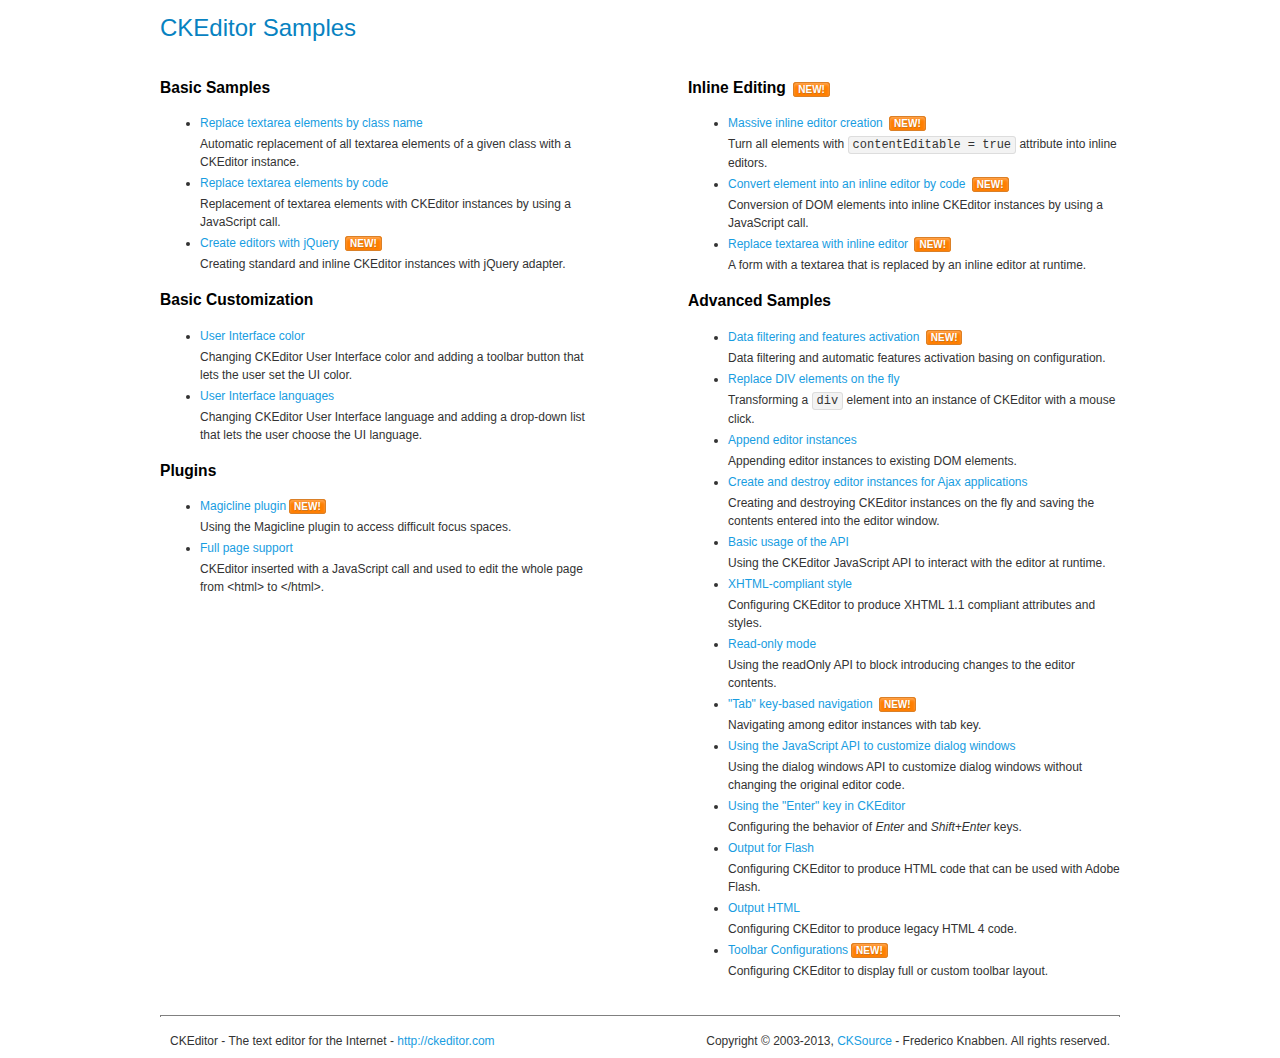
<file: src/main/webapp/resources/js/plugin/ckeditor/samples/index.html>
<!DOCTYPE html>
<!--
Copyright (c) 2003-2013, CKSource - Frederico Knabben. All rights reserved.
For licensing, see LICENSE.md or http://ckeditor.com/license
-->
<html>
<head>
	<title>CKEditor Samples</title>
	<meta charset="utf-8">
	<link rel="stylesheet" href="sample.css">
</head>
<body>
	<h1 class="samples">
		CKEditor Samples
	</h1>
	<div class="twoColumns">
		<div class="twoColumnsLeft">
			<h2 class="samples">
				Basic Samples
			</h2>
			<dl class="samples">
				<dt><a class="samples" href="replacebyclass.html">Replace textarea elements by class name</a></dt>
				<dd>Automatic replacement of all textarea elements of a given class with a CKEditor instance.</dd>

				<dt><a class="samples" href="replacebycode.html">Replace textarea elements by code</a></dt>
				<dd>Replacement of textarea elements with CKEditor instances by using a JavaScript call.</dd>

				<dt><a class="samples" href="jquery.html">Create editors with jQuery</a> <span class="new">New!</span></dt>
				<dd>Creating standard and inline CKEditor instances with jQuery adapter.</dd>
			</dl>

			<h2 class="samples">
				Basic Customization
			</h2>
			<dl class="samples">
				<dt><a class="samples" href="uicolor.html">User Interface color</a></dt>
				<dd>Changing CKEditor User Interface color and adding a toolbar button that lets the user set the UI color.</dd>

				<dt><a class="samples" href="uilanguages.html">User Interface languages</a></dt>
				<dd>Changing CKEditor User Interface language and adding a drop-down list that lets the user choose the UI language.</dd>
			</dl>


			<h2 class="samples">Plugins</h2>
<dl class="samples">
<dt><a class="samples" href="plugins/magicline/magicline.html">Magicline plugin</a><span class="new">New!</span></dt>
<dd>Using the Magicline plugin to access difficult focus spaces.</dd>

<dt><a class="samples" href="plugins/wysiwygarea/fullpage.html">Full page support</a></dt>
<dd>CKEditor inserted with a JavaScript call and used to edit the whole page from &lt;html&gt; to &lt;/html&gt;.</dd>
</dl>
		</div>
		<div class="twoColumnsRight">
			<h2 class="samples">
				Inline Editing <span class="new">New!</span>
			</h2>
			<dl class="samples">
				<dt><a class="samples" href="inlineall.html">Massive inline editor creation</a> <span class="new">New!</span></dt>
				<dd>Turn all elements with <code>contentEditable = true</code> attribute into inline editors.</dd>

				<dt><a class="samples" href="inlinebycode.html">Convert element into an inline editor by code</a> <span class="new">New!</span></dt>
				<dd>Conversion of DOM elements into inline CKEditor instances by using a JavaScript call.</dd>

				<dt><a class="samples" href="inlinetextarea.html">Replace textarea with inline editor</a> <span class="new">New!</span></dt>
				<dd>A form with a textarea that is replaced by an inline editor at runtime.</dd>

				
			</dl>

			<h2 class="samples">
				Advanced Samples
			</h2>
			<dl class="samples">
				<dt><a class="samples" href="datafiltering.html">Data filtering and features activation</a> <span class="new">New!</span></dt>
				<dd>Data filtering and automatic features activation basing on configuration.</dd>

				<dt><a class="samples" href="divreplace.html">Replace DIV elements on the fly</a></dt>
				<dd>Transforming a <code>div</code> element into an instance of CKEditor with a mouse click.</dd>

				<dt><a class="samples" href="appendto.html">Append editor instances</a></dt>
				<dd>Appending editor instances to existing DOM elements.</dd>

				<dt><a class="samples" href="ajax.html">Create and destroy editor instances for Ajax applications</a></dt>
				<dd>Creating and destroying CKEditor instances on the fly and saving the contents entered into the editor window.</dd>

				<dt><a class="samples" href="api.html">Basic usage of the API</a></dt>
				<dd>Using the CKEditor JavaScript API to interact with the editor at runtime.</dd>

				<dt><a class="samples" href="xhtmlstyle.html">XHTML-compliant style</a></dt>
				<dd>Configuring CKEditor to produce XHTML 1.1 compliant attributes and styles.</dd>

				<dt><a class="samples" href="readonly.html">Read-only mode</a></dt>
				<dd>Using the readOnly API to block introducing changes to the editor contents.</dd>

				<dt><a class="samples" href="tabindex.html">"Tab" key-based navigation</a> <span class="new">New!</span></dt>
				<dd>Navigating among editor instances with tab key.</dd>


				
<dt><a class="samples" href="plugins/dialog/dialog.html">Using the JavaScript API to customize dialog windows</a></dt>
<dd>Using the dialog windows API to customize dialog windows without changing the original editor code.</dd>

<dt><a class="samples" href="plugins/enterkey/enterkey.html">Using the &quot;Enter&quot; key in CKEditor</a></dt>
<dd>Configuring the behavior of <em>Enter</em> and <em>Shift+Enter</em> keys.</dd>

<dt><a class="samples" href="plugins/htmlwriter/outputforflash.html">Output for Flash</a></dt>
<dd>Configuring CKEditor to produce HTML code that can be used with Adobe Flash.</dd>

<dt><a class="samples" href="plugins/htmlwriter/outputhtml.html">Output HTML</a></dt>
<dd>Configuring CKEditor to produce legacy HTML 4 code.</dd>

<dt><a class="samples" href="plugins/toolbar/toolbar.html">Toolbar Configurations</a><span class="new">New!</span></dt>
<dd>Configuring CKEditor to display full or custom toolbar layout.</dd>

			</dl>
		</div>
	</div>
	<div id="footer">
		<hr>
		<p>
			CKEditor - The text editor for the Internet - <a class="samples" href="http://ckeditor.com/">http://ckeditor.com</a>
		</p>
		<p id="copy">
			Copyright &copy; 2003-2013, <a class="samples" href="http://cksource.com/">CKSource</a> - Frederico Knabben. All rights reserved.
		</p>
	</div>
</body>
</html>
</file>
<file: src/main/webapp/resources/js/plugin/ckeditor/samples/sample.css>
/*
Copyright (c) 2003-2013, CKSource - Frederico Knabben. All rights reserved.
For licensing, see LICENSE.md or http://ckeditor.com/license
*/

html, body, h1, h2, h3, h4, h5, h6, div, span, blockquote, p, address, form, fieldset, img, ul, ol, dl, dt, dd, li, hr, table, td, th, strong, em, sup, sub, dfn, ins, del, q, cite, var, samp, code, kbd, tt, pre
{
	line-height: 1.5em;
}

body
{
	padding: 10px 30px;
}

input, textarea, select, option, optgroup, button, td, th
{
	font-size: 100%;
}

pre, code, kbd, samp, tt
{
	font-family: monospace,monospace;
	font-size: 1em;
}

body {
    width: 960px;
    margin: 0 auto;
}

code
{
	background: #f3f3f3;
	border: 1px solid #ddd;
	padding: 1px 4px;

	-moz-border-radius: 3px;
	-webkit-border-radius: 3px;
	border-radius: 3px;
}

abbr
{
	border-bottom: 1px dotted #555;
	cursor: pointer;
}

.new
{
	background: #FF7E00;
	border: 1px solid #DA8028;
	color: #fff;
	font-size: 10px;
	font-weight: bold;
	padding: 1px 4px;
	text-shadow: 0 1px 0 #C97626;
	text-transform: uppercase;
	margin: 0 0 0 3px;

	-moz-border-radius: 3px;
	-webkit-border-radius: 3px;
	border-radius: 3px;

	-moz-box-shadow: 0 2px 3px 0 #FFA54E inset;
	-webkit-box-shadow: 0 2px 3px 0 #FFA54E inset;
	box-shadow: 0 2px 3px 0 #FFA54E inset;
}

h1.samples
{
	color: #0782C1;
	font-size: 200%;
	font-weight: normal;
	margin: 0;
	padding: 0;
}

h1.samples a
{
	color: #0782C1;
	text-decoration: none;
	border-bottom: 1px dotted #0782C1;
}

.samples a:hover
{
	border-bottom: 1px dotted #0782C1;
}

h2.samples
{
	color: #000000;
	font-size: 130%;
	margin: 15px 0 0 0;
	padding: 0;
}

p, blockquote, address, form, pre, dl, h1.samples, h2.samples
{
	margin-bottom: 15px;
}

ul.samples
{
	margin-bottom: 15px;
}

.clear
{
	clear: both;
}

fieldset
{
	margin: 0;
	padding: 10px;
}

body, input, textarea
{
	color: #333333;
	font-family: Arial, Helvetica, sans-serif;
}

body
{
	font-size: 75%;
}

a.samples
{
	color: #189DE1;
	text-decoration: none;
}

form
{
	margin: 0;
	padding: 0;
}

pre.samples
{
	background-color: #F7F7F7;
	border: 1px solid #D7D7D7;
	overflow: auto;
	padding: 0.25em;
	white-space: pre-wrap; /* CSS 2.1 */
	word-wrap: break-word; /* IE7 */
	-moz-tab-size: 4;
	-o-tab-size: 4;
	-webkit-tab-size: 4;
	tab-size: 4;
}

#footer
{
	clear: both;
	padding-top: 10px;
}

#footer hr
{
	margin: 10px 0 15px 0;
	height: 1px;
	border: solid 1px gray;
	border-bottom: none;
}

#footer p
{
	margin: 0 10px 10px 10px;
	float: left;
}

#footer #copy
{
	float: right;
}

#outputSample
{
	width: 100%;
	table-layout: fixed;
}

#outputSample thead th
{
	color: #dddddd;
	background-color: #999999;
	padding: 4px;
	white-space: nowrap;
}

#outputSample tbody th
{
	vertical-align: top;
	text-align: left;
}

#outputSample pre
{
	margin: 0;
	padding: 0;
}

.description
{
	border: 1px dotted #B7B7B7;
	margin-bottom: 10px;
	padding: 10px 10px 0;
	overflow: hidden;
}

label
{
	display: block;
	margin-bottom: 6px;
}

/**
 *	CKEditor editables are automatically set with the "cke_editable" class
 *	plus cke_editable_(inline|themed) depending on the editor type.
 */

/* Style a bit the inline editables. */
.cke_editable.cke_editable_inline
{
	cursor: pointer;
}

/* Once an editable element gets focused, the "cke_focus" class is
   added to it, so we can style it differently. */
.cke_editable.cke_editable_inline.cke_focus
{
	box-shadow: inset 0px 0px 20px 3px #ddd, inset 0 0 1px #000;
	outline: none;
	background: #eee;
	cursor: text;
}

/* Avoid pre-formatted overflows inline editable. */
.cke_editable_inline pre
{
	white-space: pre-wrap;
	word-wrap: break-word;
}

/**
 *	Samples index styles.
 */

.twoColumns,
.twoColumnsLeft,
.twoColumnsRight
{
	overflow: hidden;
}

.twoColumnsLeft,
.twoColumnsRight
{
	width: 45%;
}

.twoColumnsLeft
{
	float: left;
}

.twoColumnsRight
{
	float: right;
}

dl.samples
{
	padding: 0 0 0 40px;
}
dl.samples > dt
{
	display: list-item;
	list-style-type: disc;
	list-style-position: outside;
	margin: 0 0 3px;
}
dl.samples > dd
{
	margin: 0 0 3px;
}
.warning
{
    color: #ff0000;
	background-color: #FFCCBA;
    border: 2px dotted #ff0000;
	padding: 15px 10px;
	margin: 10px 0;
}

/* Used on inline samples */

blockquote
{
	font-style: italic;
	font-family: Georgia, Times, "Times New Roman", serif;
	padding: 2px 0;
	border-style: solid;
	border-color: #ccc;
	border-width: 0;
}

.cke_contents_ltr blockquote
{
	padding-left: 20px;
	padding-right: 8px;
	border-left-width: 5px;
}

.cke_contents_rtl blockquote
{
	padding-left: 8px;
	padding-right: 20px;
	border-right-width: 5px;
}

img.right {
    border: 1px solid #ccc;
    float: right;
    margin-left: 15px;
    padding: 5px;
}

img.left {
    border: 1px solid #ccc;
    float: left;
    margin-right: 15px;
    padding: 5px;
}
</file>
